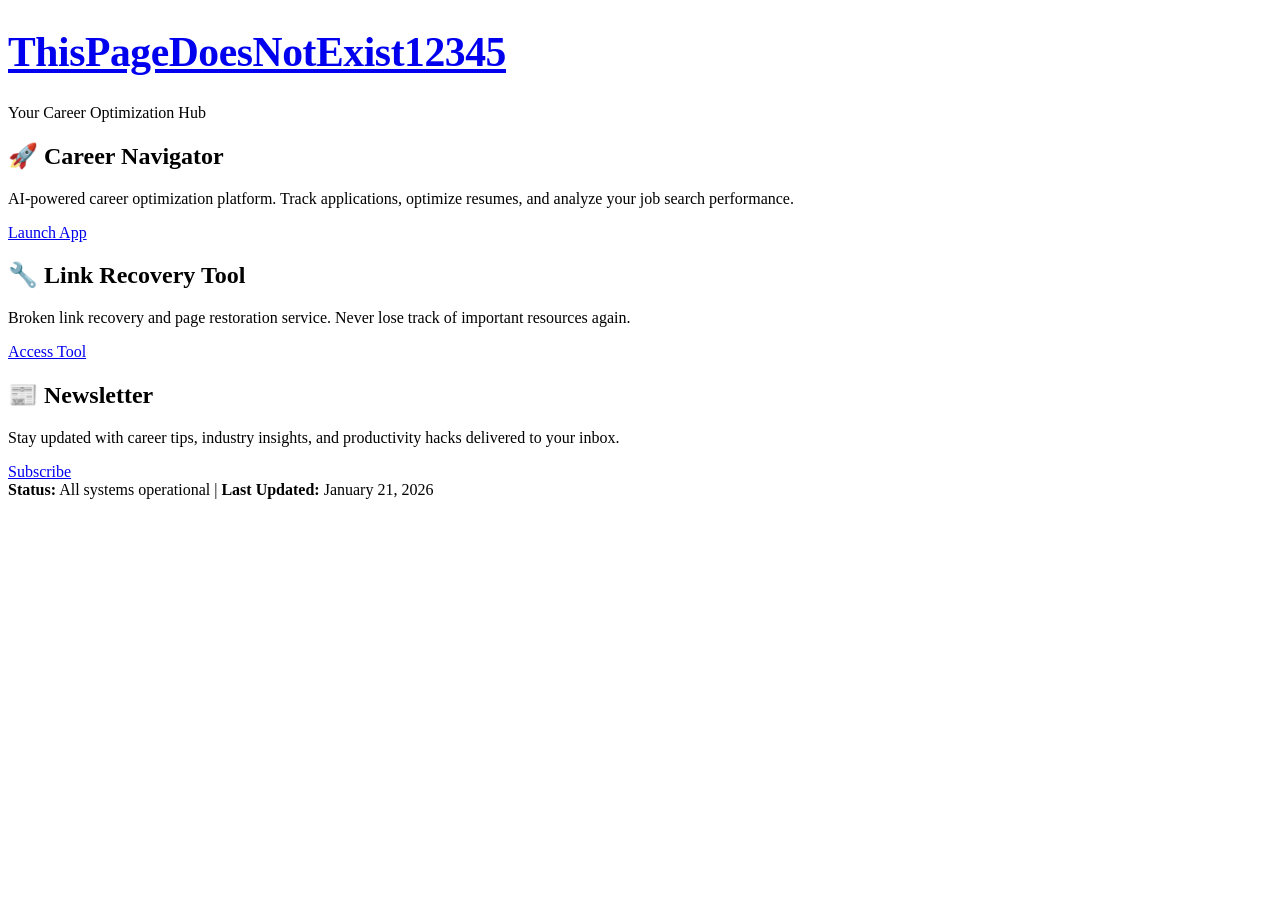
<file: index.html>
<!DOCTYPE html>
<html lang="en">
<head>
    <meta charset="UTF-8">
    <meta name="viewport" content="width=device-width, initial-scale=1.0">
    <meta name="description" content="ThisPageDoesNotExist12345 - Career optimization tools and resources">
    <title>ThisPageDoesNotExist12345 | Career Navigator & Tools</title>
    <link rel="stylesheet" href="globals.css">
</head>
<body>
    <div class="container glass-panel">
        <header>
            <a href="/" data-style-hook="landing-header" class="flex items-center gap-2 text-cyan-400 font-mono">
                <h1>ThisPageDoesNotExist12345</h1>
            </a>
            <p class="tagline">Your Career Optimization Hub</p>
        </header>
        
        <div class="services">
            <div class="service-card glass-panel-elevated">
                <h2>🚀 Career Navigator</h2>
                <p>AI-powered career optimization platform. Track applications, optimize resumes, and analyze your job search performance.</p>
                <a href="https://thispagedoesnotexist12345.me">Launch App</a>
            </div>
            
            <div class="service-card glass-panel-elevated">
                <h2>🔧 Link Recovery Tool</h2>
                <p>Broken link recovery and page restoration service. Never lose track of important resources again.</p>
                <a href="https://greenwreathsonly.com">Access Tool</a>
            </div>
            
            <div class="service-card glass-panel-elevated">
                <h2>📰 Newsletter</h2>
                <p>Stay updated with career tips, industry insights, and productivity hacks delivered to your inbox.</p>
                <a href="https://newsletter.thispagedoesnotexist12345.com">Subscribe</a>
            </div>
        </div>
        
        <div class="status">
            <strong>Status:</strong> All systems operational | 
            <strong>Last Updated:</strong> January 21, 2026
        </div>
    </div>
</body>
</html>
</file>
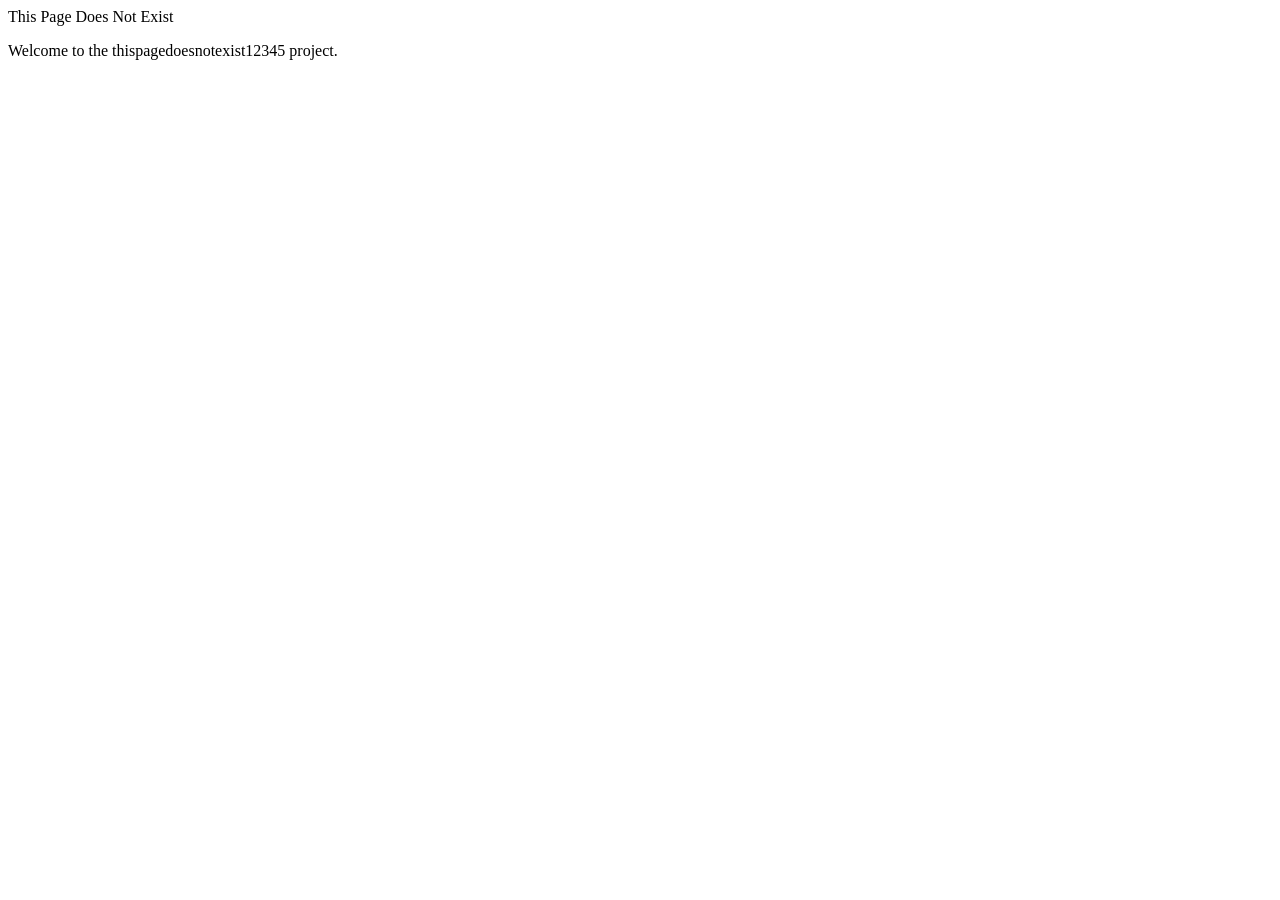
<file: public/index.html>
<!DOCTYPE html>
<html lang="en">
<head>
    <meta charset="UTF-8">
    <meta name="viewport" content="width=device-width, initial-scale=1.0">
    <title>This Page Does Not Exist 12345</title>
    <link rel="stylesheet" href="/globals.css">
</head>
<body>
    <div id="root"></div
                           <h1>This Page Does Not Exist</h1>
    <p>Welcome to the thispagedoesnotexist12345 project.</p></p></h1>
    <!--<script type="module" src="/src/main.jsx"></script>-->
</body>
</html>
</file>
<file: globals.css>
@tailwind base;
@tailwind components;
@tailwind utilities;

@layer base {
  :root {
    --canvas: #010102;
    --surface-1: #0f1011;
    --surface-2: #141516;
    --surface-3: #18191a;
    --hairline: #23252a;
    --primary: #ff9900;
    --primary-foreground: #010102;
    --accent: #ffcc00;
  }

  body {
    @apply bg-canvas text-slate-200 antialiased;

    font-feature-settings: "cv02", "cv03", "cv04", "cv11";
  }
}

@layer components {
  .glass-panel {
    @apply bg-surface-1/50 border border-hairline backdrop-blur-xl rounded-xl;
  }
  
  .glass-panel-elevated {
    @apply bg-surface-2/50 border border-hairline backdrop-blur-xl rounded-xl;
  }
}

/* Domain Header Responsive Fix */
/* Target the site title in Home.tsx and potential Beehiiv wrapper/iframe overrides */
header a.font-mono,
#beehiiv-form-wrapper h1,
.beehiiv-embed-header,
[class*="beehiiv"] h1 {
  font-size: clamp(1.1rem, 5vw, 1.3rem) !important;
  letter-spacing: -0.02em !important;
  white-space: nowrap !important;
}

@media (max-width: 640px) {
  header a.font-mono,
  #beehiiv-form-wrapper h1,
  .beehiiv-embed-header,
  [class*="beehiiv"] h1 {
    white-space: nowrap !important;
    overflow: hidden !important;
    text-overflow: ellipsis !important;
    display: block !important;
    text-align: left !important;
  }
}

/* Specific target for the landing page header link in Home.tsx */
header [data-style-hook="landing-header"] {
  max-width: 100% !important;
}
</file>
